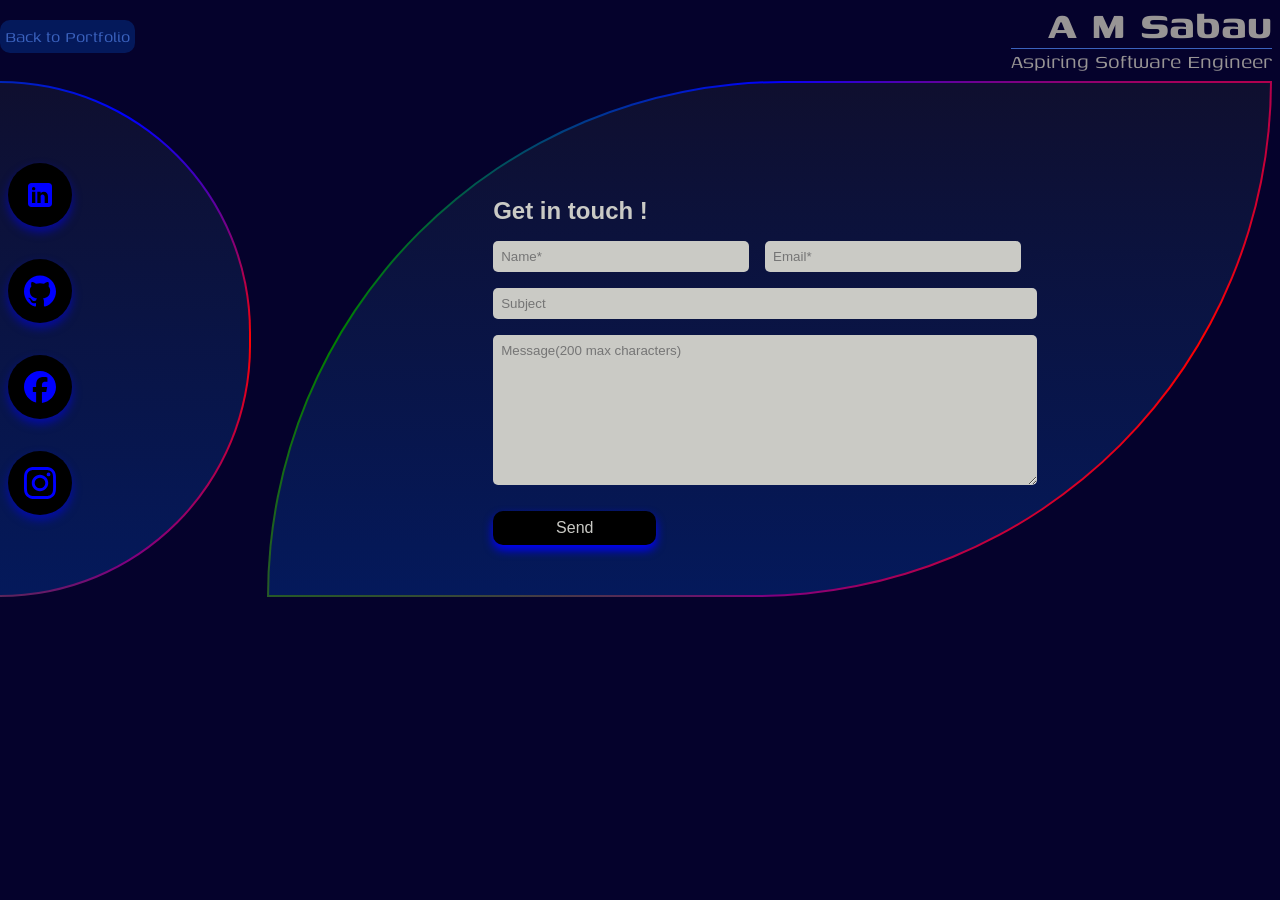
<file: contact.html>
<!DOCTYPE html>
<html lang="en">
  <head>
    <meta charset="UTF-8" />
    <meta name="viewport" content="width=device-width, initial-scale=1.0" />
    <title>Contact Me</title>
    <link rel="preconnect" href="https://fonts.googleapis.com" />
    <link rel="preconnect" href="https://fonts.gstatic.com" crossorigin />
    <link
      href="https://fonts.googleapis.com/css2?family=Genos:ital,wght@0,100..900;1,100..900&display=swap"
      rel="stylesheet"
    />
    <link rel="stylesheet" href="./contact.css" />
  </head>
  <body>
    <header>
      <a href="index.html"
        ><button><span>Back to</span> Portfolio</button></a
      >
      <div class="header-name">
        <h1>A M Sabau</h1>
        <p>Aspiring Software Engineer</p>
      </div>
    </header>
    <main>
      <section class="socials">
        <a
          href="https://www.linkedin.com/in/ana-maria-s-582673294/"
          target="_blank"
          social-platform="LinkedIn"
          ><svg
            xmlns="http://www.w3.org/2000/svg"
            x="0px"
            y="0px"
            viewBox="0 0 48 48"
          >
            <path
              d="M42,37c0,2.762-2.238,5-5,5H11c-2.761,0-5-2.238-5-5V11c0-2.762,2.239-5,5-5h26c2.762,0,5,2.238,5,5V37z"
            ></path>
            <path
              fill="#000"
              d="M12 19H17V36H12zM14.485 17h-.028C12.965 17 12 15.888 12 14.499 12 13.08 12.995 12 14.514 12c1.521 0 2.458 1.08 2.486 2.499C17 15.887 16.035 17 14.485 17zM36 36h-5v-9.099c0-2.198-1.225-3.698-3.192-3.698-1.501 0-2.313 1.012-2.707 1.99C24.957 25.543 25 26.511 25 27v9h-5V19h5v2.616C25.721 20.5 26.85 19 29.738 19c3.578 0 6.261 2.25 6.261 7.274L36 36 36 36z"
            ></path></svg
        ></a>
        <a
          href="https://github.com/Ane-Marie"
          target="_blank"
          social-platform="GitHub"
          ><svg
            role="img"
            viewBox="0 0 24 24"
            xmlns="http://www.w3.org/2000/svg"
          >
            <title>GitHub</title>
            <path
              d="M12 .297c-6.63 0-12 5.373-12 12 0 5.303 3.438 9.8 8.205 11.385.6.113.82-.258.82-.577 0-.285-.01-1.04-.015-2.04-3.338.724-4.042-1.61-4.042-1.61C4.422 18.07 3.633 17.7 3.633 17.7c-1.087-.744.084-.729.084-.729 1.205.084 1.838 1.236 1.838 1.236 1.07 1.835 2.809 1.305 3.495.998.108-.776.417-1.305.76-1.605-2.665-.3-5.466-1.332-5.466-5.93 0-1.31.465-2.38 1.235-3.22-.135-.303-.54-1.523.105-3.176 0 0 1.005-.322 3.3 1.23.96-.267 1.98-.399 3-.405 1.02.006 2.04.138 3 .405 2.28-1.552 3.285-1.23 3.285-1.23.645 1.653.24 2.873.12 3.176.765.84 1.23 1.91 1.23 3.22 0 4.61-2.805 5.625-5.475 5.92.42.36.81 1.096.81 2.22 0 1.606-.015 2.896-.015 3.286 0 .315.21.69.825.57C20.565 22.092 24 17.592 24 12.297c0-6.627-5.373-12-12-12"
            /></svg
        ></a>
        <a href="#" social-platform="Facebook"
          ><svg
            role="img"
            viewBox="0 0 24 24"
            xmlns="http://www.w3.org/2000/svg"
          >
            <title>Facebook</title>
            <path
              d="M9.101 23.691v-7.98H6.627v-3.667h2.474v-1.58c0-4.085 1.848-5.978 5.858-5.978.401 0 .955.042 1.468.103a8.68 8.68 0 0 1 1.141.195v3.325a8.623 8.623 0 0 0-.653-.036 26.805 26.805 0 0 0-.733-.009c-.707 0-1.259.096-1.675.309a1.686 1.686 0 0 0-.679.622c-.258.42-.374.995-.374 1.752v1.297h3.919l-.386 2.103-.287 1.564h-3.246v8.245C19.396 23.238 24 18.179 24 12.044c0-6.627-5.373-12-12-12s-12 5.373-12 12c0 5.628 3.874 10.35 9.101 11.647Z"
            /></svg
        ></a>
        <a href="#" social-platform="Instagram"
          ><svg
            role="img"
            viewBox="0 0 24 24"
            xmlns="http://www.w3.org/2000/svg"
          >
            <title>Instagram</title>
            <path
              d="M7.0301.084c-1.2768.0602-2.1487.264-2.911.5634-.7888.3075-1.4575.72-2.1228 1.3877-.6652.6677-1.075 1.3368-1.3802 2.127-.2954.7638-.4956 1.6365-.552 2.914-.0564 1.2775-.0689 1.6882-.0626 4.947.0062 3.2586.0206 3.6671.0825 4.9473.061 1.2765.264 2.1482.5635 2.9107.308.7889.72 1.4573 1.388 2.1228.6679.6655 1.3365 1.0743 2.1285 1.38.7632.295 1.6361.4961 2.9134.552 1.2773.056 1.6884.069 4.9462.0627 3.2578-.0062 3.668-.0207 4.9478-.0814 1.28-.0607 2.147-.2652 2.9098-.5633.7889-.3086 1.4578-.72 2.1228-1.3881.665-.6682 1.0745-1.3378 1.3795-2.1284.2957-.7632.4966-1.636.552-2.9124.056-1.2809.0692-1.6898.063-4.948-.0063-3.2583-.021-3.6668-.0817-4.9465-.0607-1.2797-.264-2.1487-.5633-2.9117-.3084-.7889-.72-1.4568-1.3876-2.1228C21.2982 1.33 20.628.9208 19.8378.6165 19.074.321 18.2017.1197 16.9244.0645 15.6471.0093 15.236-.005 11.977.0014 8.718.0076 8.31.0215 7.0301.0839m.1402 21.6932c-1.17-.0509-1.8053-.2453-2.2287-.408-.5606-.216-.96-.4771-1.3819-.895-.422-.4178-.6811-.8186-.9-1.378-.1644-.4234-.3624-1.058-.4171-2.228-.0595-1.2645-.072-1.6442-.079-4.848-.007-3.2037.0053-3.583.0607-4.848.05-1.169.2456-1.805.408-2.2282.216-.5613.4762-.96.895-1.3816.4188-.4217.8184-.6814 1.3783-.9003.423-.1651 1.0575-.3614 2.227-.4171 1.2655-.06 1.6447-.072 4.848-.079 3.2033-.007 3.5835.005 4.8495.0608 1.169.0508 1.8053.2445 2.228.408.5608.216.96.4754 1.3816.895.4217.4194.6816.8176.9005 1.3787.1653.4217.3617 1.056.4169 2.2263.0602 1.2655.0739 1.645.0796 4.848.0058 3.203-.0055 3.5834-.061 4.848-.051 1.17-.245 1.8055-.408 2.2294-.216.5604-.4763.96-.8954 1.3814-.419.4215-.8181.6811-1.3783.9-.4224.1649-1.0577.3617-2.2262.4174-1.2656.0595-1.6448.072-4.8493.079-3.2045.007-3.5825-.006-4.848-.0608M16.953 5.5864A1.44 1.44 0 1 0 18.39 4.144a1.44 1.44 0 0 0-1.437 1.4424M5.8385 12.012c.0067 3.4032 2.7706 6.1557 6.173 6.1493 3.4026-.0065 6.157-2.7701 6.1506-6.1733-.0065-3.4032-2.771-6.1565-6.174-6.1498-3.403.0067-6.156 2.771-6.1496 6.1738M8 12.0077a4 4 0 1 1 4.008 3.9921A3.9996 3.9996 0 0 1 8 12.0077"
            /></svg
        ></a>
      </section>
      <section class="contact">
        <h2>Get in touch !</h2>
        <form action="" method="GET" class="contact-form">
          <input
            type="text"
            name="name"
            id="name"
            placeholder="Name*"
            required
          />
          <input
            type="email"
            name="email"
            id="email"
            placeholder="Email*"
            required
          />
          <input
            type="text"
            name="subject"
            id="subject"
            placeholder="Subject"
          />
          <textarea
            name="message"
            id="message"
            maxlength="200"
            placeholder="Message(200 max characters)"
          ></textarea>
          <button name="submit" id="submit">Send</button>
        </form>
      </section>
    </main>
  </body>
</html>
</file>
<file: contact.css>
:root {
  --grey: rgb(202, 202, 197);
  --blue: rgb(59, 98, 190);
  --gradient-neon: blue, red, purple, green, blue; /* border gradient */
  --gradient-blue: rgb(15, 15, 47), rgb(4, 25, 91);
}
@property --neon-deg {
  syntax: "<angle>";
  inherits: true;
  initial-value: 0deg; /* border animation start degree */
}
@keyframes neon {
  100% {
    --neon-deg: 360deg; /* border animation full circle */
  }
}

* {
  margin: 0;
  padding: 0;
  box-sizing: border-box;
}
button,
input,
select,
textarea {
  font-family: inherit;
}
body {
  background-color: rgb(5, 2, 44);
  color: var(--grey);
  display: flex;
  flex-direction: column;
  gap: 0.5rem;
}
header {
  display: flex;
  justify-content: space-between;
  align-items: center;
  padding-right: 0.5rem;
  font-family: "Genos", sans-serif;
  font-size: 1.5rem;
  line-height: 1;
  color: rgb(152, 149, 149);
}
header button {
  font-size: 1.2rem;
  background-color: rgb(4, 25, 91);
  color: var(--blue);
  border: none;
  border-radius: 10px;
  padding: 0.3rem;
  cursor: pointer;
}
.header-name {
  display: flex;
  flex-direction: column;
  align-items: flex-end;
}
.header-name p {
  border-top: 1px solid var(--blue);
}
main {
  display: grid;
  grid-template-columns: 1fr 4fr;
  gap: 1rem;
  padding-right: 0.5rem;
  padding-bottom: 0.5rem;
}
.socials {
  display: flex;
  flex-direction: column;
  gap: 2rem;
  padding: 5rem 0.5rem;
  border: 2px solid transparent;
  border-radius: 0 100vw 100vw 0;
  border-left: none;
  background: linear-gradient(var(--gradient-blue)) padding-box,
    conic-gradient(from var(--neon-deg), var(--gradient-neon)) border-box; /* background gradient & border gradient */
  animation: neon 10s infinite;
}
.socials a {
  width: 64px;
  height: 64px;
  background-color: black;
  padding: 1rem;
  border-radius: 50%;
  flex-shrink: 0;
  box-shadow: 0 5px 10px rgba(0, 0, 255, 0.5);
}
.socials a svg {
  height: 32px;
  fill: blue;
}
.socials a::before {
  content: attr(social-platform);
  position: absolute;
  background-color: black;
  font-family: "Courier New", Courier, monospace;
  color: var(--grey);
  text-decoration: none;
  padding: 0.5rem 1rem;
  border-radius: 100px;
  box-shadow: 0 5px 10px rgba(0, 0, 255, 0.3);
  transform: translateX(30px) rotate(25deg);
  opacity: 0;
  transition: 400ms ease;
}
.socials a::after {
  content: "";
  position: absolute;
  width: 0;
  height: 0;
  transform: translateX(0) rotate(25deg);
  opacity: 0;
}
.socials a:hover::before {
  transform: translateX(55px) rotate(0deg);
  opacity: 1;
}
.socials a:hover::after {
  transform: translateX(42px) rotate(0deg);
  opacity: 1;
}

.contact {
  min-height: 100%;
  display: flex;
  flex-direction: column;
  justify-content: center;
  padding-top: 4rem;
  padding-left: 14rem;
  font-family: "Gill Sans", "Gill Sans MT", Calibri, "Trebuchet MS", sans-serif;
  border: 2px solid transparent;
  border-radius: 70vw 0vw 70vw 0vw;
  background: linear-gradient(var(--gradient-blue)) padding-box,
    conic-gradient(from var(--neon-deg), var(--gradient-neon)) border-box; /* background gradient & border gradient */
  animation: neon 10s infinite;
}
.contact h2 {
  margin-bottom: 1rem;
}
.contact-form {
  max-width: 70%;
  display: grid;
  grid-template-columns: 1fr 1fr;
  gap: 1rem;
}
input,
textarea {
  background-color: var(--grey);
  border: none;
  border-radius: 5px;
  padding: 0.5rem;
}
textarea {
  height: 150px;
  grid-column: 1 / span2;
}
[name*="subject"] {
  grid-column: 1 / span2;
}
.contact-form button {
  grid-column: 1 / span2;
  margin-top: 10px;
  font-size: 1rem;
  background-color: black;
  color: var(--grey);
  box-shadow: 0 5px 10px rgba(0, 0, 255, 1);
  max-width: 30%;
  border: none;
  border-radius: 10px;
  padding: 0.5rem;
  cursor: pointer;
}

@media (max-width: 75rem /* 1200px */) {
  .contact {
    padding-top: 1rem;
    padding-left: 12rem;
    border-radius: 70vw 70vw 0vw 70vw;
  }
}

@media (max-width: 64rem /* 1024px */) {
  .socials {
    gap: 3rem;
  }
  .socials a:hover::before {
    transform: translateY(-55px) rotate(0deg);
  }
  .socials a:hover::after {
    transform: translateY(-42px) rotate(0deg);
  }
  .contact-form {
    display: flex;
    flex-direction: column;
  }
}

@media (max-width: 50rem /* 800px */) {
  .socials {
    font-size: 0.8rem;
  }
  .socials a {
    width: 60px;
    height: 60px;
  }
  .socials a svg {
    height: 28px;
  }
  .contact {
    padding-top: 2rem;
    padding-left: 8rem;
    border-radius: 70vw 70vw 70vw 0vw;
  }
}

@media (max-width: 44rem /* 704px */) {
  .socials a {
    width: 54px;
    height: 54px;
  }
  .socials a svg {
    height: 22px;
  }
  .socials a::before {
    content: none;
  }
  .contact {
    padding-top: 2rem;
    padding-left: 6rem;
    border-radius: 70vw 70vw 70vw 0vw;
  }
}
@media (max-width: 38rem /* 608px */) {
  body {
    font-size: 0.75rem;
  }
  header {
    font-size: 1.2rem;
  }
  header button span {
    display: none;
  }
}
</file>
